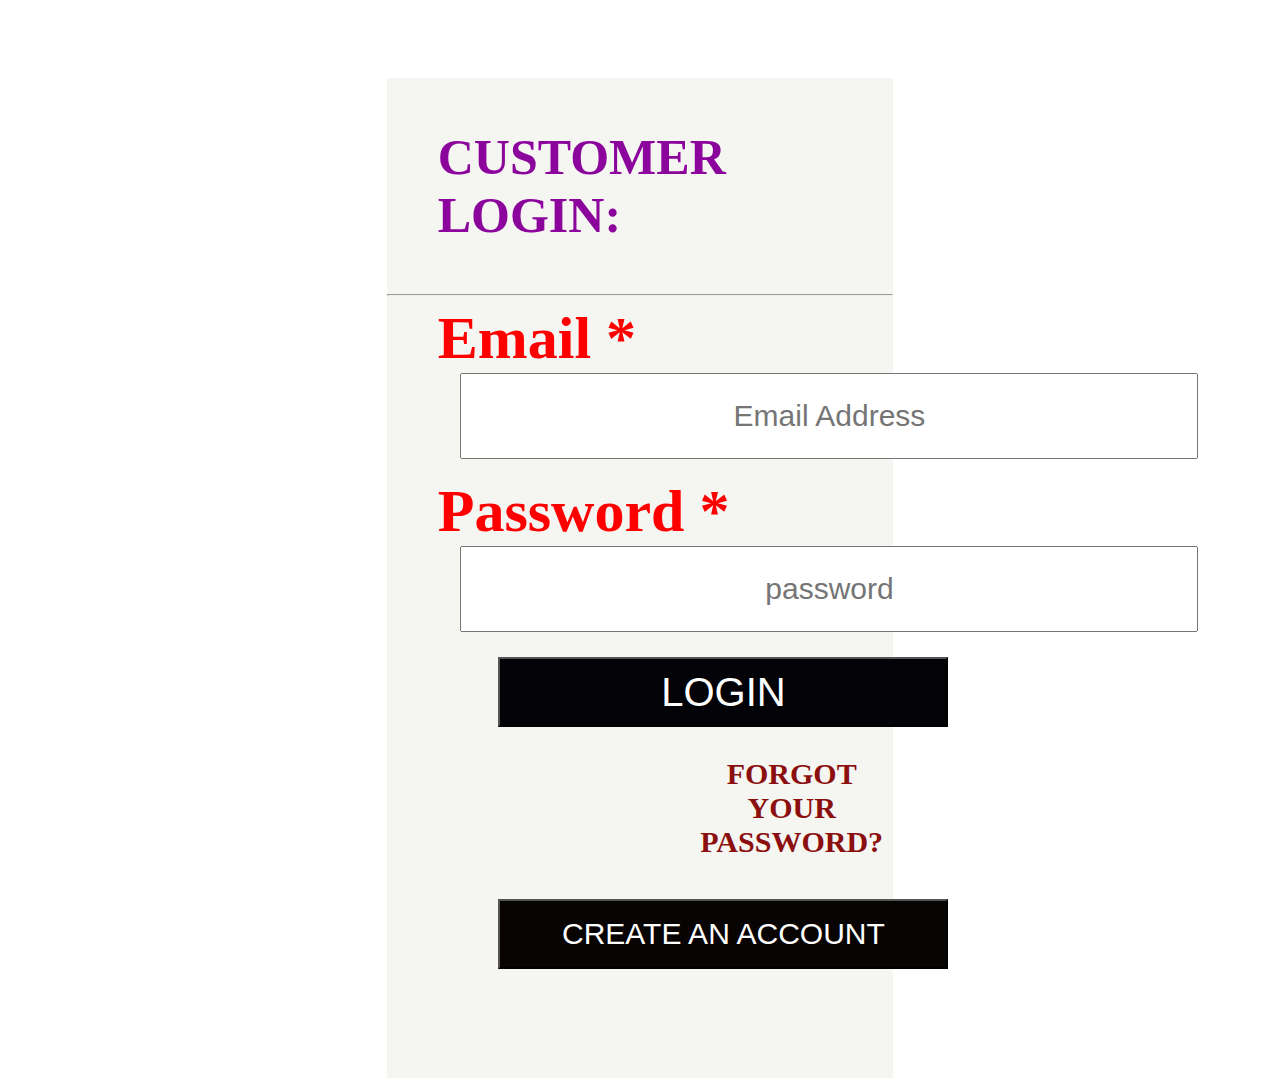
<file: login.html>
<!DOCTYPE html>
<html lang="en">

<head>
  <meta charset="UTF-8" />
  <meta http-equiv="X-UA-Compatible" content="IE=edge" />
  <meta name="viewport" content="width=device-width, initial-scale=1.0" />
  <link rel="stylesheet" href="login.css"/>
 
</head>

<body>
  <div id="login-container">
    <div id="login">
      <h3 id="head">CUSTOMER LOGIN:</h3>
      <hr/>

    </div>
    <div class="myForm">
      <form id="loginform">
        <label class="lable">Email * </label>
        <br>
        <input id="email" type="text" placeholder="Email Address" />
        <br>
        <br>
        <label class="lable">Password *</label>
        <br>
        <input id="password" type="password" placeholder="password" />

      </form>
      <div class="btn">
        <button id="btn1">LOGIN</button>
      </div>
    </div>
    <div>
      <p id="p" style="text-align: center; font-weight: bold; color: rgb(139, 15, 15);">
        FORGOT YOUR PASSWORD?
        
      </p>
     <a href="register.html"> <button id="creat">CREATE AN ACCOUNT</button></a>
    </div>
    
  </div>

   
   
    </div> 

    <script src="login.js"> </script>
</body>

</html>
</file>
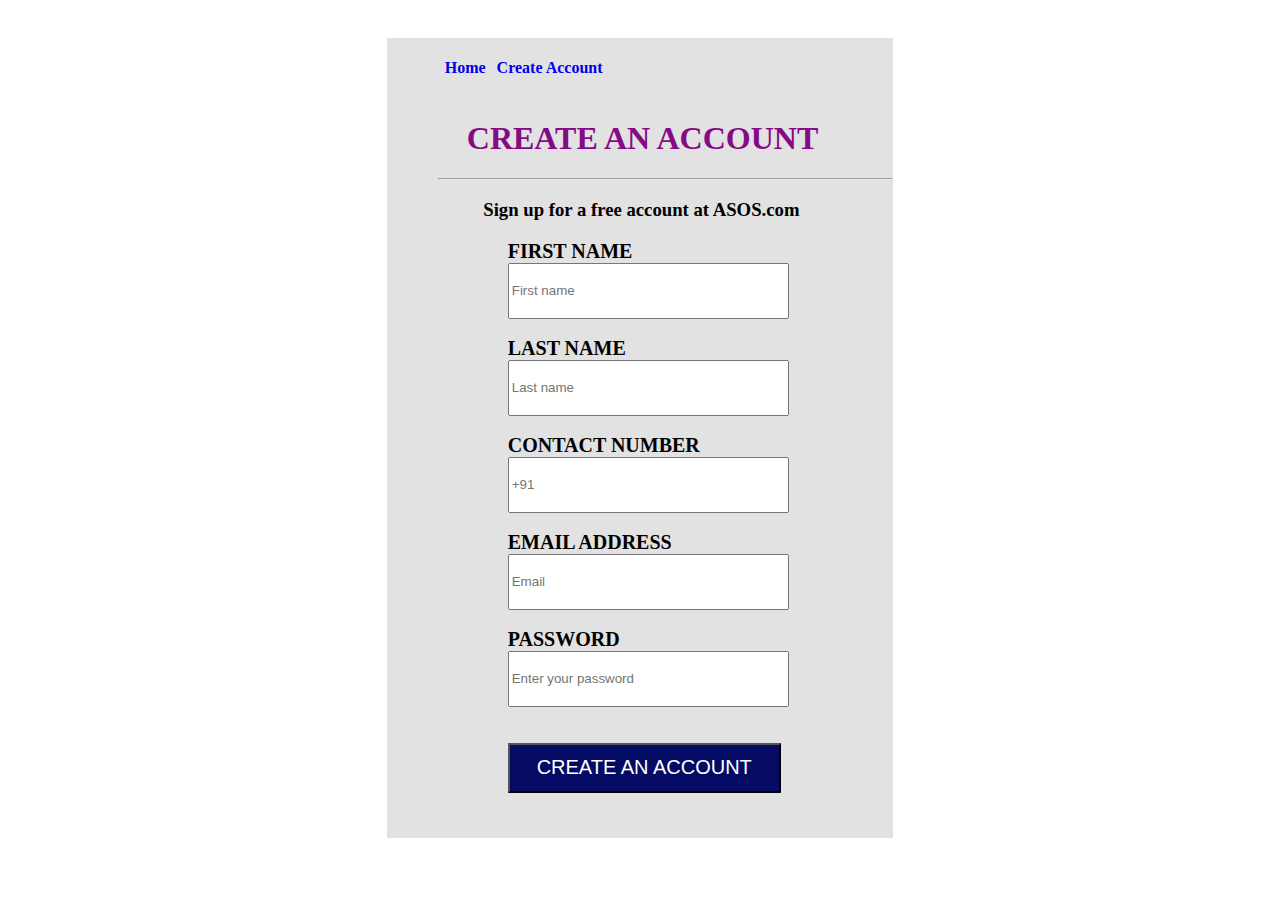
<file: register.html>
<!DOCTYPE html>
<html lang="en">

<head>
  <meta charset="UTF-8">
  <meta http-equiv="X-UA-Compatible" content="IE=edge">
  <meta name="viewport" content="width=device-width, initial-scale=1.0">
  <title>Create Account</title>
 
  <link rel="stylesheet" href="register.css">
  
    
</head>

<body>
  
  <div class="register-container">
    <div style="margin-top:0%; margin-left: 10%;">
      <a href="home.html"><h4 class="cls">Home</h4></a>
      <i class="fas fa-chevron-right"></i>
      <a href="register.html"> <h4 class="cls">Create Account</h4></a>
      <h1 id="heading">CREATE AN ACCOUNT</h1>
      <hr/>

      <h3 id="subHeading">Sign up for a free account at ASOS.com </h3>

      <div id="myForm">
        <form id="register">
          <label class="lable">FIRST NAME</label>
          <br>
          <input id="fname" type="text" placeholder="First name">
          <br>
          <br>
          <label class="lable">LAST NAME</label>
          <br>
          <input id="lname" type="text" placeholder="Last name">
          <br>
          <br>
          <label class="lable">CONTACT NUMBER</label>
          <br>
          <input id="mob" type="text" placeholder="+91">
          <br>
          <br>
          <label class="lable">EMAIL ADDRESS</label>
          <br>
          <input id="email" type="email" placeholder="Email">
          <br>
          <br>
          <label class="lable">PASSWORD</label>
          <br>
          <input id="password" type="password" placeholder="Enter your password">
        </form>
        <br>
        <br>
        <div class="Btn">
          <button id="btn1" type="submit">CREATE AN ACCOUNT</button>
        </div>
      </div>
    </div>
  </div>
  <script src="register.js"> </script>
</body>

</html>
</file>
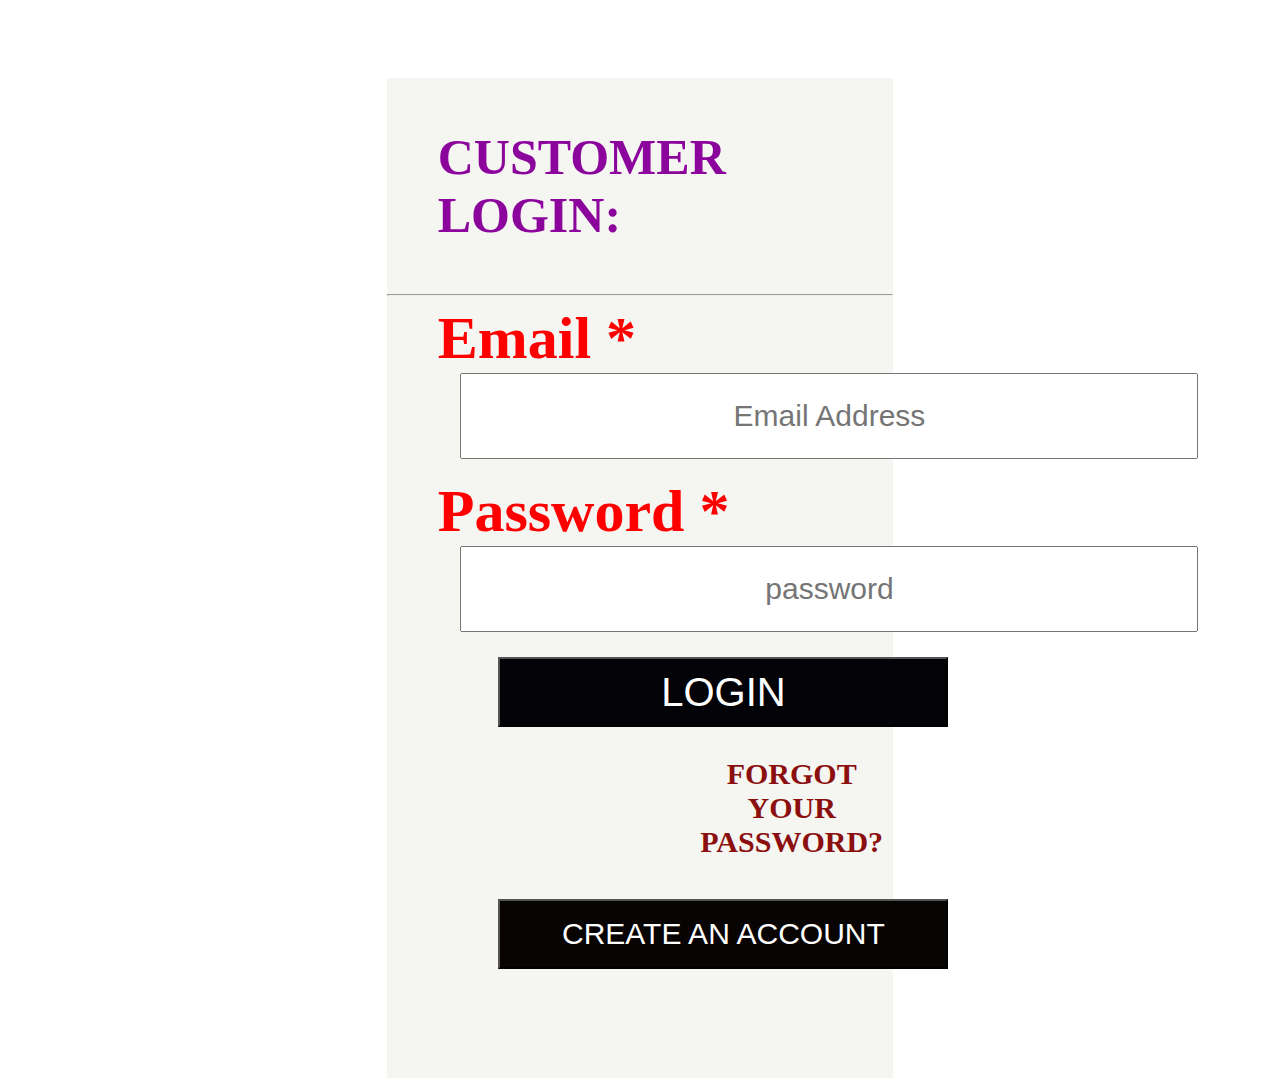
<file: projectdn/login.html>
<!DOCTYPE html>
<html lang="en">

<head>
    <meta charset="UTF-8" />
    <meta http-equiv="X-UA-Compatible" content="IE=edge" />
    <meta name="viewport" content="width=device-width, initial-scale=1.0" />
    <link rel="stylesheet" href="login.css" />

</head>

<body>
    <div id="login-container">
        <div id="login">
            <h3 id="head">CUSTOMER LOGIN:</h3>
            <hr/>

        </div>
        <div class="myForm">
            <form id="loginform">
                <label class="lable">Email * </label>
                <br>
                <input id="email" type="text" placeholder="Email Address" />
                <br>
                <br>
                <label class="lable">Password *</label>
                <br>
                <input id="password" type="password" placeholder="password" />

            </form>
            <div class="btn">
                <button id="btn1">LOGIN</button>
            </div>
        </div>
        <div>
            <p id="p" style="text-align: center; font-weight: bold; color: rgb(139, 15, 15);">
                FORGOT YOUR PASSWORD?

            </p>
            <a href="register.html"> <button id="creat">CREATE AN ACCOUNT</button></a>
        </div>

    </div>



    </div>

    <script src="login.js">
    </script>
</body>

</html>
</file>
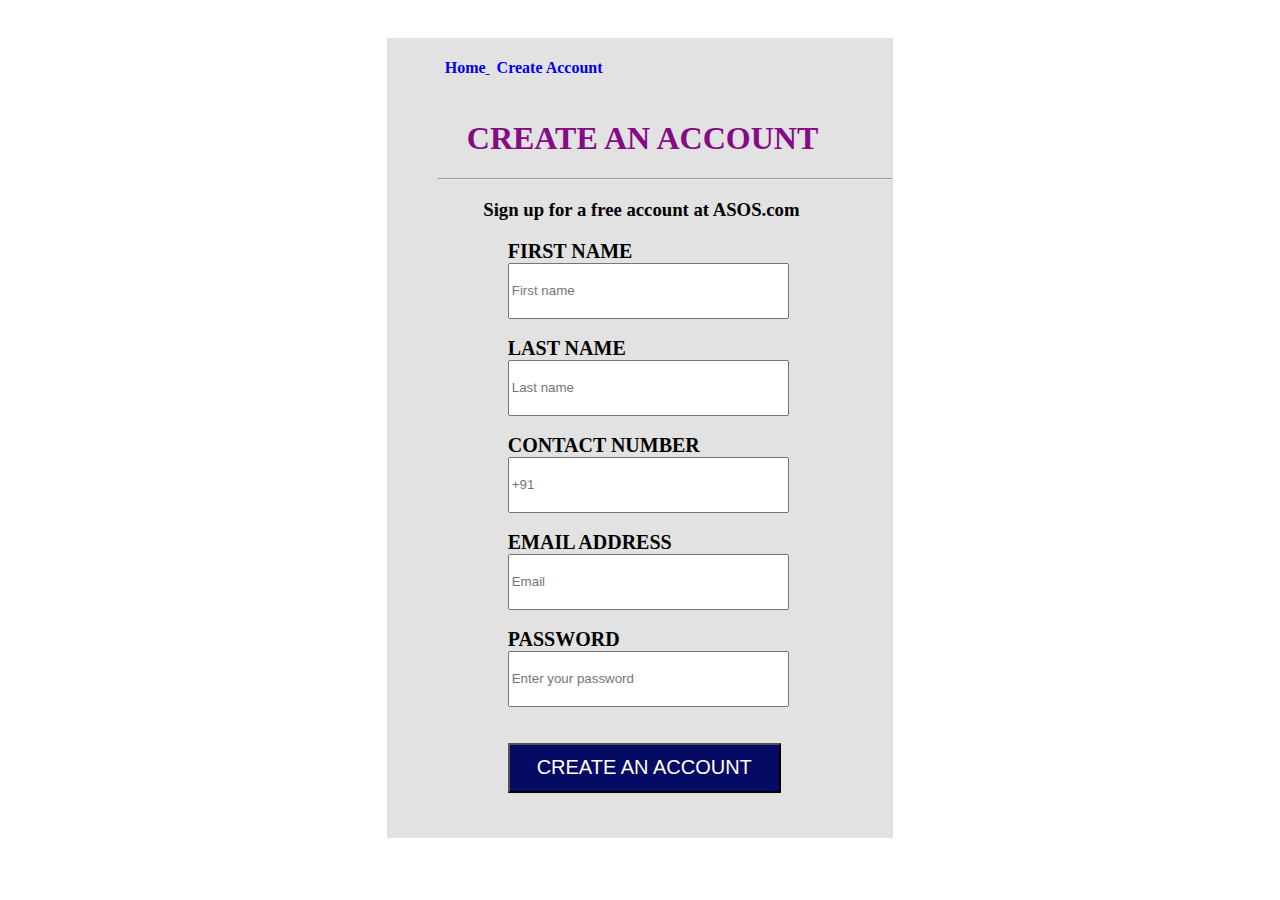
<file: projectdn/register.html>
<!DOCTYPE html>
<html lang="en">

<head>
    <meta charset="UTF-8">
    <meta http-equiv="X-UA-Compatible" content="IE=edge">
    <meta name="viewport" content="width=device-width, initial-scale=1.0">
    <title>Create Account</title>

    <link rel="stylesheet" href="register.css">


</head>

<body>

    <div class="register-container">
        <div style="margin-top:0%; margin-left: 10%;">
            <a href="home.html">
                <h4 class="cls">Home</h4>
            </a>
            <i class="fas fa-chevron-right"></i>
            <a href="register.html">
                <h4 class="cls">Create Account</h4>
            </a>
            <h1 id="heading">CREATE AN ACCOUNT</h1>
            <hr/>

            <h3 id="subHeading">Sign up for a free account at ASOS.com </h3>

            <div id="myForm">
                <form id="register">
                    <label class="lable">FIRST NAME</label>
                    <br>
                    <input id="fname" type="text" placeholder="First name">
                    <br>
                    <br>
                    <label class="lable">LAST NAME</label>
                    <br>
                    <input id="lname" type="text" placeholder="Last name">
                    <br>
                    <br>
                    <label class="lable">CONTACT NUMBER</label>
                    <br>
                    <input id="mob" type="text" placeholder="+91">
                    <br>
                    <br>
                    <label class="lable">EMAIL ADDRESS</label>
                    <br>
                    <input id="email" type="email" placeholder="Email">
                    <br>
                    <br>
                    <label class="lable">PASSWORD</label>
                    <br>
                    <input id="password" type="password" placeholder="Enter your password">
                </form>
                <br>
                <br>
                <div class="Btn">
                    <button id="btn1" type="submit">CREATE AN ACCOUNT</button>
                </div>
            </div>
        </div>
    </div>
    <script src="register.js">
    </script>
</body>

</html>
</file>
<file: login.css>
#login-container{
    width: 40%;
    height: 1000px;
    margin: auto;
    /* border: 1px solid red; */
    vertical-align: top;
    display: inline-block;
    margin-left: 30%;
    margin-top: 70px;
    background-color: rgb(245, 245, 241);
  
   
  }
  #p{
    font-size: 30px;
    margin-left: 60%;
  }
  #email{
    width: 730px;
    height: 80px;
    font-size: 30px;
    text-align: center;
    margin-left: 5%;
  }
  #head{
    font-weight: bolder;
    margin-left: 10%;
    color:rgb(139, 4, 156);
    font-size: 50px;
  }
  #password{
    width: 730px;
    height: 80px;
    text-align: center;
    font-size: 30px;
    margin-left: 5%;
  }
  #loginform{
      margin-left: 10%;
  }
  #btn1{
    width: 450px;

    height: 70px;
    background-color: rgb(2, 2, 7);
    color: white;
    font-size: 40px;
    margin-left: 22%;

    margin-top: 5%;
  
  }
  #btn1:hover{
      background-color: rgb(59, 15, 253);
  }
  #creat{
    width: 450px;
    height: 70px;
    background-color: rgb(8, 4, 4);
    color: white;
    font-size: 30px;
    margin-left: 22%;
    margin-top: 10px;
  }
  #creat:hover{
    background-color:rgb(7, 7, 138);
  }
  .lable{
    font-size: 60px;
 text-align: center;
 margin: auto;
 color: red;
    font-weight: bold;
  }
</file>
<file: register.css>
.register-container{
    margin-top: 30px;
    margin-left: 30%;
    width: 40%;
    height: 800px;
    /* border: 1px solid teal; */
    vertical-align: top;
    display: inline-block;
    background-color: rgb(226, 226, 226);
  }
  #heading{
      text-align: center;
      color: rgb(133, 10, 133);
      margin-right: 10%;
  }
  #subHeading{
      margin-left: 10%;
  }
  .lable{
    font-weight: bold;
    font-size: 20px;
    margin-left: 70px;
  }
  #fname{
   width: 60%;
   height: 50px;
   margin-left: 70px;
   
  }
  #lname{
    width: 60%;
    height: 50px;
    margin-left: 70px;
    
   }
   #mob{
    width: 60%;
    height: 50px;
    margin-left: 70px;
    
   }
   #email{
    width: 60%;
    height: 50px;
    margin-left: 70px;
    
   }
   #password{
    width: 60%;
    height: 50px;
    margin-left: 70px;
    
   }
   #btn1{
    width: 60%;
    height: 50px;
    margin-left: 70px;
    background-color: rgb(5, 11, 100);
    color: white;
    font-size: 20PX;
    
   }
   #btn1:hover{
     background-color: green;
     margin-right: 20%;
   }
   .cls{
     display: inline-block;
     margin-left: 7px;
     font-weight: bold;
   }
</file>
<file: projectdn/login.css>
#login-container {
    width: 40%;
    height: 1000px;
    margin: auto;
    /* border: 1px solid red; */
    vertical-align: top;
    display: inline-block;
    margin-left: 30%;
    margin-top: 70px;
    background-color: rgb(245, 245, 241);
}

#p {
    font-size: 30px;
    margin-left: 60%;
}

#email {
    width: 730px;
    height: 80px;
    font-size: 30px;
    text-align: center;
    margin-left: 5%;
}

#head {
    font-weight: bolder;
    margin-left: 10%;
    color: rgb(139, 4, 156);
    font-size: 50px;
}

#password {
    width: 730px;
    height: 80px;
    text-align: center;
    font-size: 30px;
    margin-left: 5%;
}

#loginform {
    margin-left: 10%;
}

#btn1 {
    width: 450px;
    height: 70px;
    background-color: rgb(2, 2, 7);
    color: white;
    font-size: 40px;
    margin-left: 22%;
    margin-top: 5%;
}

#btn1:hover {
    background-color: rgb(59, 15, 253);
}

#creat {
    width: 450px;
    height: 70px;
    background-color: rgb(8, 4, 4);
    color: white;
    font-size: 30px;
    margin-left: 22%;
    margin-top: 10px;
}

#creat:hover {
    background-color: rgb(7, 7, 138);
}

.lable {
    font-size: 60px;
    text-align: center;
    margin: auto;
    color: red;
    font-weight: bold;
}
</file>
<file: projectdn/register.css>
.register-container {
    margin-top: 30px;
    margin-left: 30%;
    width: 40%;
    height: 800px;
    /* border: 1px solid teal; */
    vertical-align: top;
    display: inline-block;
    background-color: rgb(226, 226, 226);
}

#heading {
    text-align: center;
    color: rgb(133, 10, 133);
    margin-right: 10%;
}

#subHeading {
    margin-left: 10%;
}

.lable {
    font-weight: bold;
    font-size: 20px;
    margin-left: 70px;
}

#fname {
    width: 60%;
    height: 50px;
    margin-left: 70px;
}

#lname {
    width: 60%;
    height: 50px;
    margin-left: 70px;
}

#mob {
    width: 60%;
    height: 50px;
    margin-left: 70px;
}

#email {
    width: 60%;
    height: 50px;
    margin-left: 70px;
}

#password {
    width: 60%;
    height: 50px;
    margin-left: 70px;
}

#btn1 {
    width: 60%;
    height: 50px;
    margin-left: 70px;
    background-color: rgb(5, 11, 100);
    color: white;
    font-size: 20PX;
}

#btn1:hover {
    background-color: green;
    margin-right: 20%;
}

.cls {
    display: inline-block;
    margin-left: 7px;
    font-weight: bold;
}
</file>
